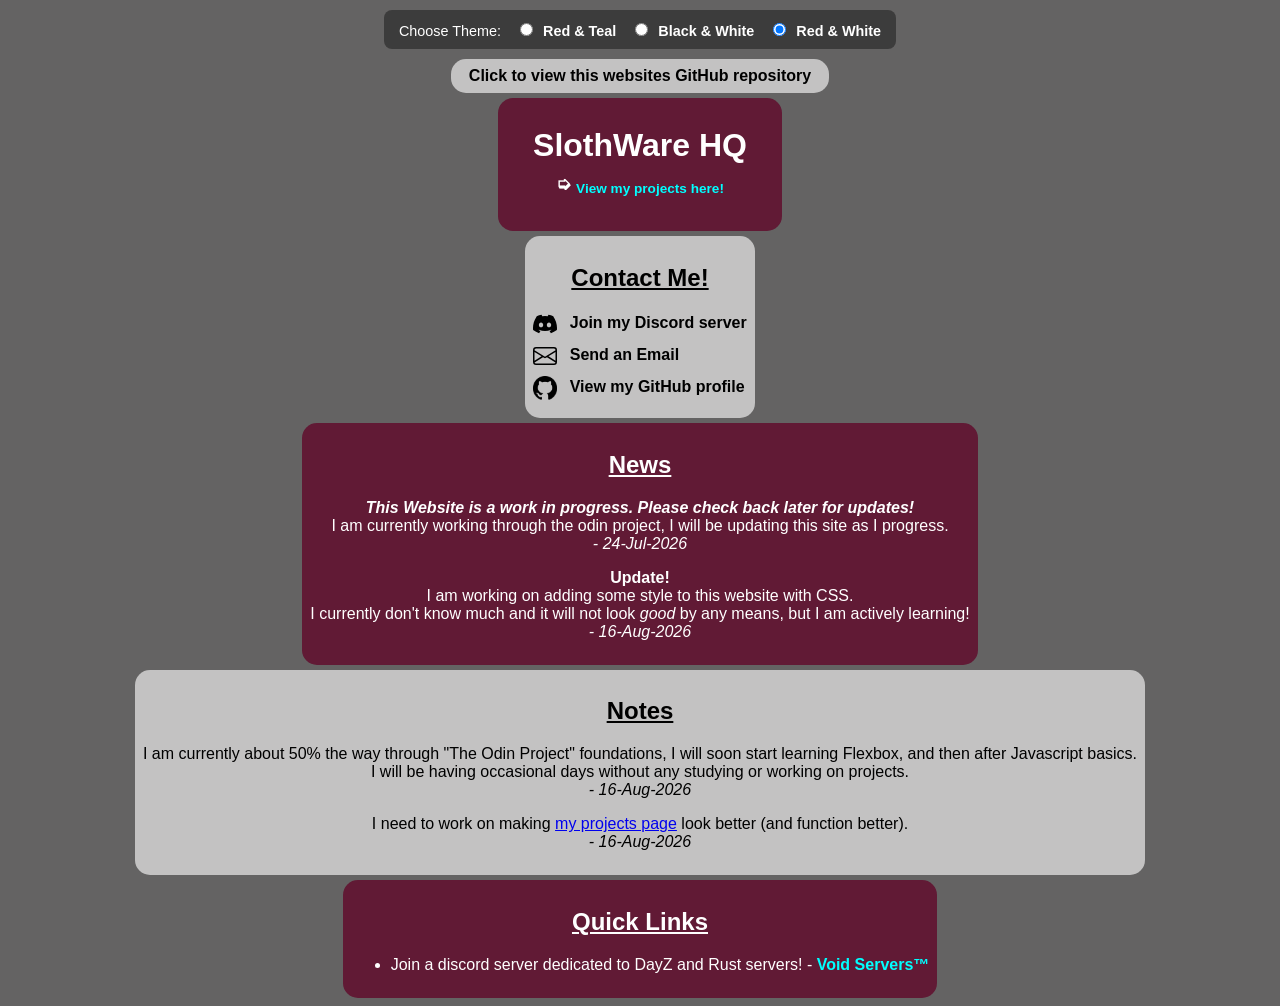
<file: index.html>
<!DOCTYPE html>
<html lang="en">
<head>
    <meta charset="UTF-8">
    <link rel="stylesheet" href="styles.css">
    <meta name="viewport" content="width=device-width, initial-scale=1.0">
    <title>SlothWare HQ | Home</title>
    <meta name="description" content="SlothWare HQ is a website that showcases my projects and provides information about me.">
</head>
<body>
    <div class="theme-switcher">
        <span>Choose Theme: </span>
        <input type="radio" id="theme-red-teal" name="theme">
        <label for="theme-red-teal">Red & Teal</label>

        <input type="radio" id="theme-black-white" name="theme">
        <label for="theme-black-white">Black & White</label>

        <input type="radio" id="theme-red-white" name="theme" checked>
        <label for="theme-red-white">Red & White</label>
    </div>

    <div class="topnav">
        <a href="https://github.com/SlothWareGit/slothwarehq" target="_blank" rel="noreferrer noopener">Click to view this websites GitHub repository</a>
    </div>

    <div class="header">
        <h1>&nbsp;&nbsp;&nbsp;<span class="rainbow-text">SlothWare HQ</span>&nbsp;&nbsp;&nbsp;<br><span class="project-arrow">➭</span><a href="./pages/projects.html">View my projects here!</a></h1>
    </div>

    <div class="gen">
        <h2><span class="rainbow-text">Contact Me!</span></h2>
        <ul>
            <li><a href="https://example.com" target="_blank" rel="noreferrer noopener"><img src="./img/discord.svg" alt="Discord" style="width: 24px; height: 24px;"> Join my Discord server</a></li>
            <li><a href="mailto:slothwarelabs@gmail.com"><img src="./img/envelope.svg" alt="Email" width="24" height="24"> Send an Email</a></li>
            <li><a href="https://github.com/SlothWareGit" target="_blank" rel="noreferrer noopener"><img src="./img/GitHub_Invertocat_Black.png" alt="GitHub" style="width: 24px; height: 24px;"> View my GitHub profile</a></li>
        </ul>
    </div>

    <div class="news">
        <h2><span class="rainbow-text">News</span></h2>
        <p><strong><em>This Website is a work in progress. Please check back later for updates!</em></strong><br>I am currently working through the odin project, I will be updating this site as I progress.<br><i>- 24-Jul-2026</i></p>
        <p><strong>Update!</strong><br>I am working on adding some style to this website with CSS.<br>I currently don't know much and it will not look <em>good</em> by any means, but I am actively learning!<br><i>- 16-Aug-2026</i></p>
    </div>

    <div class="notes">
        <h2><span class="rainbow-text">Notes</span></h2>
        <p>I am currently about 50% the way through "The Odin Project" foundations, I will soon start learning Flexbox, and then after Javascript basics.<br>I will be having occasional days without any studying or working on projects.<br><i>- 16-Aug-2026</i></p>
        <p>I need to work on making <a href="./pages/projects.html">my projects page</a> look better (and function better).<br><i>- 16-Aug-2026</i></p>
    </div>

    <div class="ql">
        <h2><span class="rainbow-text">Quick Links</span></h2>
        <ul>
            <li>Join a discord server dedicated to DayZ and Rust servers! - <a href="https://discord.gg/yDTkGxcpRn" target="_blank" rel="noreferrer noopener">Void Servers™</a></li>
        </ul>
    </div>
</body>
</html>
</file>
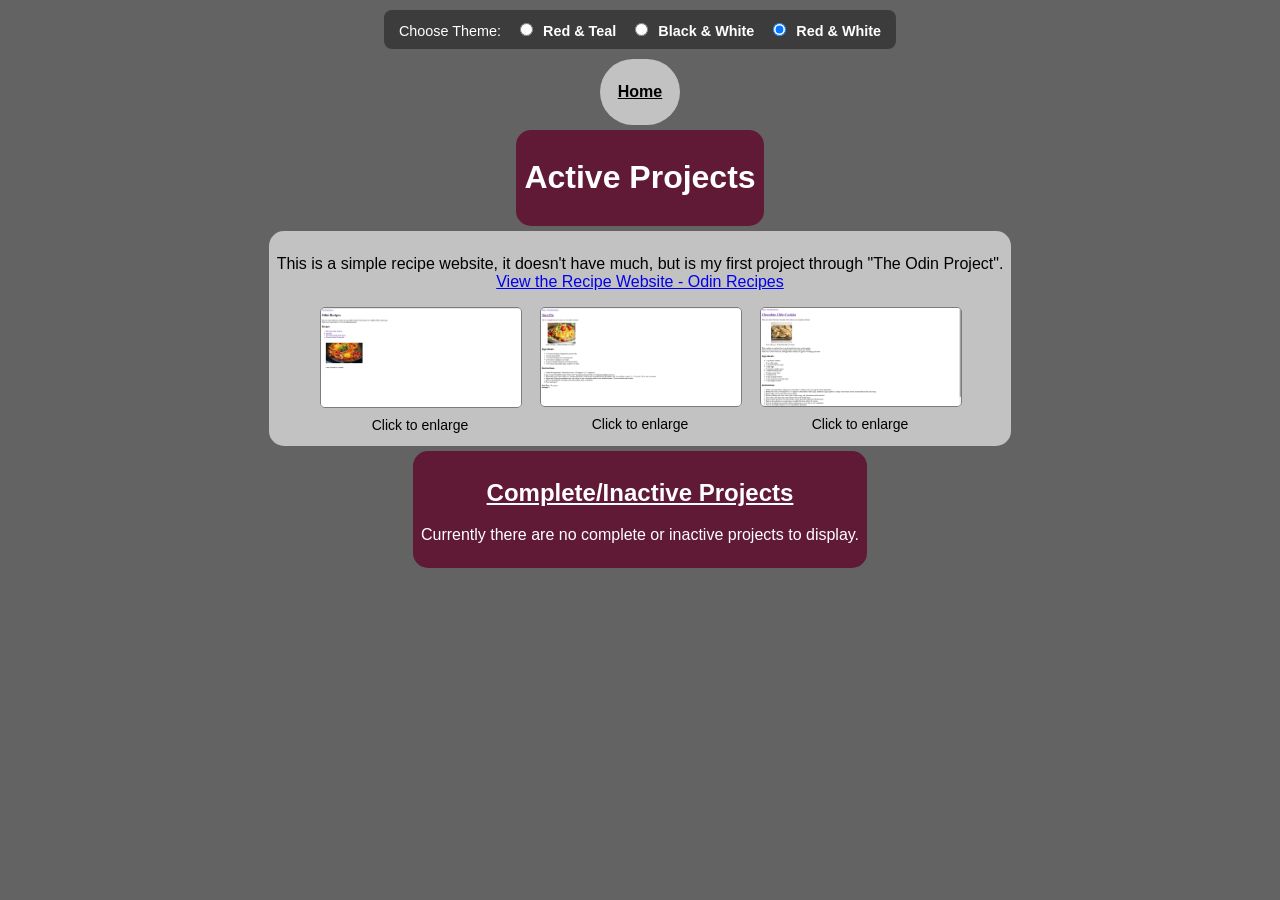
<file: pages/projects.html>
<!DOCTYPE html>
<html lang="en">
<head>
    <meta charset="UTF-8">
    <link rel="stylesheet" href="../styles.css">
    <meta name="viewport" content="width=device-width, initial-scale=1.0">
    <title>SlothWare HQ | Projects</title>
</head>
<body>
    <div class="theme-switcher">
        <span>Choose Theme: </span>
        <input type="radio" id="theme-red-teal" name="theme">
        <label for="theme-red-teal">Red & Teal</label>

        <input type="radio" id="theme-black-white" name="theme">
        <label for="theme-black-white">Black & White</label>

        <input type="radio" id="theme-red-white" name="theme" checked>
        <label for="theme-red-white">Red & White</label>
    </div>

    <div class="topnav topnav-circle">
        <p><a href="../index.html" style="text-decoration: underline;">Home</a></p>
    </div>

    <div class="header">
        <h1><span class="rainbow-text">Active Projects</span></h1>
    </div>

    <!-- This wrapper brings back your light box box styling for the content and thumbnails -->
    <div class="notes">
        <p>This is a simple recipe website, it doesn't have much, but is my first project through "The Odin Project".<br>
        <a href="https://github.io" target="_blank" rel="noreferrer noopener">View the Recipe Website - Odin Recipes</a></p>
        
        <div class="gallery-container">

            <!-- FIRST IMAGE ACCORDION -->
            <details name="recipe-gallery" class="recipe-card">
                <summary>
                    <img src="../img/odin-recipes-1.png" alt="Odin Recipes Thumbnail" class="thumb-img">
                    <p class="click-text">Click to enlarge</p>
                </summary>
                <div class="lightbox-overlay" tabindex="0">
                    <!-- Dummy element that closes the gallery when clicked -->
                    <details name="recipe-gallery" class="close-trigger">
                        <summary aria-label="Close lightbox" style="font-size: 4rem;">&times;</summary>
                    </details>
                    <img src="../img/odin-recipes-1.png" alt="Odin Recipes Full Size" class="full-img">
                </div>
            </details>

            <!-- SECOND IMAGE ACCORDION -->
            <details name="recipe-gallery" class="recipe-card">
                <summary>
                    <img src="../img/odin-recipes-2.png" alt="Odin Recipes Thumbnail" class="thumb-img">
                    <p class="click-text">Click to enlarge</p>
                </summary>
                <div class="lightbox-overlay" tabindex="0">
                    <details name="recipe-gallery" class="close-trigger">
                        <summary aria-label="Close lightbox" style="font-size: 4rem;">&times;</summary>
                    </details>
                    <img src="../img/odin-recipes-2.png" alt="Odin Recipes Full Size" class="full-img">
                </div>
            </details>

            <!-- THIRD IMAGE ACCORDION -->
            <details name="recipe-gallery" class="recipe-card">
                <summary>
                    <img src="../img/odin-recipes-3.png" alt="Odin Recipes Thumbnail" class="thumb-img">
                    <p class="click-text">Click to enlarge</p>
                </summary>
                <div class="lightbox-overlay" tabindex="0">
                    <details name="recipe-gallery" class="close-trigger">
                        <summary aria-label="Close lightbox" style="font-size: 4rem;">&times;</summary>
                    </details>
                    <img src="../img/odin-recipes-3.png" alt="Odin Recipes Full Size" class="full-img">
                </div>
            </details>

        </div>
    </div>

    <div class="news">
        <h2><span class="rainbow-text">Complete/Inactive Projects</span></h2>
        <p>Currently there are no complete or inactive projects to display.</p>
    </div>

</body>
</html>
</file>
<file: styles.css>
:root {
    --bg-main: #646363;
    --bg-dark-box: #611934fb;
    --bg-light-box: #17da9f;
    --text-light: #ffffff;
    --text-dark: #000000c9;
    --link-dark-box: #00ffff;
    --link-light-box: #000000;
}

body:has(#theme-black-white:checked) {
    --bg-main: #646363;
    --bg-dark-box: #000000;
    --bg-light-box: #ffffff9c;
    --text-light: #ffffff;
    --text-dark: #000000;
    --link-dark-box: #00ffff;
    --link-light-box: #000000;
}

body:has(#theme-red-white:checked) {
    --bg-main: #646363;
    --bg-dark-box: #611934fb;
    --bg-light-box: #ffffff9c;
    --text-light: #ffffff;
    --text-dark: #000000;
    --link-dark-box: #00ffff;
    --link-light-box: #000000;
}

body {
    background-color: var(--bg-main);
    font-family: sans-serif;
}

/* Modifies only the projects page navigation container shape */
.topnav-circle {
    border-radius: 50rem !important; /* Overrides the border radius into a pill circle */
    padding: 0.5rem;
}

.topnav {
    background-color: var(--bg-light-box);
    padding: 0.5rem;
    margin: 0.3125rem auto;
    border-radius: 0.9375rem;
    width: fit-content;
}

.topnav a {
    color: var(--text-dark);
    text-decoration: none;
    font-weight: bold;
    margin: 0 0.625rem;
}

.header {
    color: var(--text-light);
    text-align: center;
    background-color: var(--bg-dark-box);
    padding: 0.5rem;
    margin: 0.3125rem auto;
    border-radius: 0.9375rem;
    width: fit-content;
}

.gen {
    background-color: var(--bg-light-box);
    padding: 0.5rem;
    margin: 0.3125rem auto;
    border-radius: 0.9375rem;
    width: fit-content;
    text-align: center;
}

.project-arrow {
    font-size: 1.1rem;
    vertical-align: middle;
    margin-right: 0.3125rem;
}

.news {
    color: #ffffff;
    background-color: var(--bg-dark-box);
    padding: 0.5rem;
    margin: 0.3125rem auto;
    border-radius: 0.9375rem;
    text-align: center;
    width: fit-content;
}

h2 {
    text-decoration: underline;
}

.notes {
    color: var(--text-dark);
    background-color: var(--bg-light-box);
    padding: 0.5rem;
    margin: 0.3125rem auto;
    border-radius: 0.625rem;
    text-align: center;
    width: fit-content;
    border-radius: 0.9375rem;
}

.header a {
    font-size: 0.85rem; 
}

.header a, .news a, .ql a {
    color: var(--link-dark-box);
    text-decoration: none;
    font-weight: bold;
}

.gen a {
    color: var(--link-light-box);             
    text-decoration: none;
    font-weight: bold;
}

.topnav a:hover, .gen a:hover, .notes a:hover, .header a:hover, .news a:hover, .ql a:hover, .theme-switcher label:hover {
    color: #ffd700;
    text-decoration: underline;
    cursor: pointer;
}

.gen ul {
    list-style: none;           
    padding: 0;                 
    margin: 0.625rem 0;
}

.gen li {
    margin: 0.5rem 0;              
    text-align: left;           
}

.gen img {
    vertical-align: middle;     
    margin-right: 0.5rem;          
}

.ql {
    color: var(--text-light);
    background-color: var(--bg-dark-box);
    padding: 0.5rem;
    margin: 0.3125rem auto;
    border-radius: 0.9375rem;
    text-align: center;
    width: fit-content;
}

.rainbow-text:hover {
  background: linear-gradient(to right, #FF1493, purple, #28c930, #00FFFF, #FF1493);
  -webkit-background-clip: text;
  background-clip: text;
  -webkit-text-fill-color: transparent;
  color: transparent; 
}

/* ==========================================
   4. THEMING CONTROLS UI STYLING
   ========================================== */
.theme-switcher {
    background-color: rgba(0, 0, 0, 0.4);
    color: #ffffff;
    padding: 0.625rem 0.9375rem;
    border-radius: 0.5rem;
    margin: 0.625rem auto;
    width: fit-content;
    font-family: sans-serif;
    font-size: 0.9rem;
}

.theme-switcher input {
    margin-left: 0.9375rem;
    cursor: pointer;
}

.theme-switcher label {
    font-weight: bold;
    margin-left: 0.1875rem;
}



/* ==========================================
   PROJECTS PAGE CLASS STYLES (UPDATED WITH CLOSE)
   ========================================== */
.gallery-container {
    display: flex;
    gap: 1.25rem;
    flex-wrap: wrap;
    justify-content: center;
    margin-top: 0.9375rem;
}

.recipe-card {
    max-width: 12.5rem;
}

.recipe-card summary {
    cursor: pointer;
    list-style: none;
}

/* Removes standard toggle triangles across browsers */
.recipe-card summary::-webkit-details-marker,
.close-trigger summary::-webkit-details-marker {
    display: none;
}

.thumb-img {
    width: 12.5rem;
    height: auto;
    border: 0.0625rem solid #7c7c7c;
    border-radius: 0.3125rem;
}

.click-text {
    font-size: 0.875rem;
    margin: 0.3125rem 0;
    text-align: center;
}

/* Fixed overlay backdrop stops images from overlapping lower sections */
.lightbox-overlay {
    position: fixed;
    top: 0;
    left: 0;
    width: 100vw;
    height: 100vh;
    background-color: rgba(0, 0, 0, 0.85);
    z-index: 1000;
    display: flex;
    justify-content: center;
    align-items: center;
    pointer-events: auto;
}

.full-img {
    position: relative;
    z-index: 1005;
    max-width: 90%;
    max-height: 85vh;
    object-fit: contain;
    border: 0.1875rem solid #ffffff;
    border-radius: 0.5rem;
    box-shadow: 0 0.625rem 1.5625rem rgba(0,0,0,0.5);
}

/* Position the close button in the top right corner */
.close-trigger {
    position: absolute;
    top: 1.25rem;
    right: 1.875rem;
    z-index: 1010;
}

/* Style the close button text appearance */
.close-trigger summary {
    color: #ffffff;
    font-size: 2rem;
    font-weight: bold;
    cursor: pointer;
    list-style: none;
    opacity: 0.7;
    transition: opacity 0.2s ease, transform 0.2s ease;
}

.close-trigger summary:hover {
    opacity: 1;
    transform: scale(1.1);
    color: #ffd700;
}
</file>
